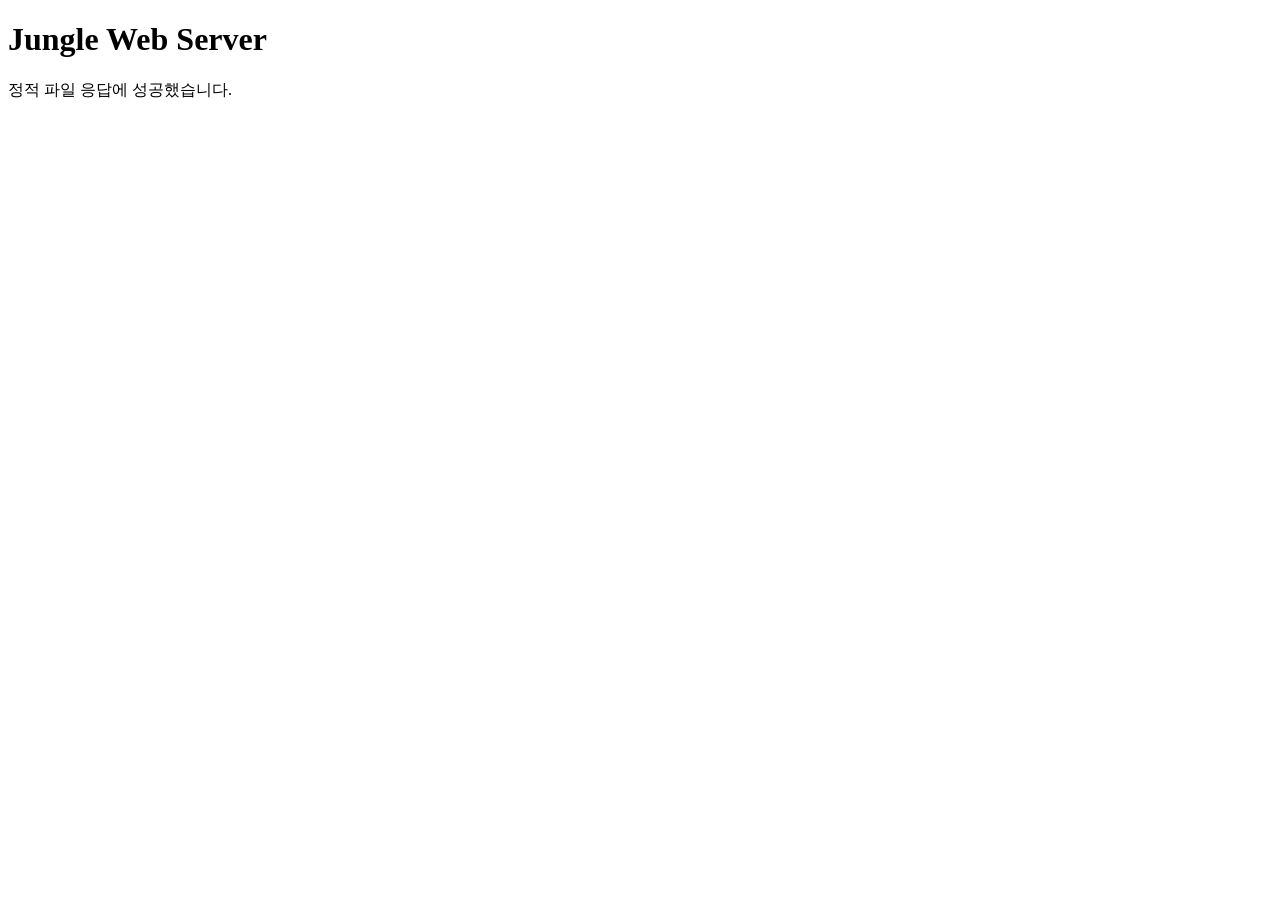
<file: public/index.html>
<!doctype html>
<html lang="ko">
<head>
  <meta charset="utf-8">
  <meta name="viewport" content="width=device-width, initial-scale=1">
  <title>Jungle Web Server</title>
</head>
<body>
  <h1>Jungle Web Server</h1>
  <p>정적 파일 응답에 성공했습니다.</p>
</body>
</html>
</file>
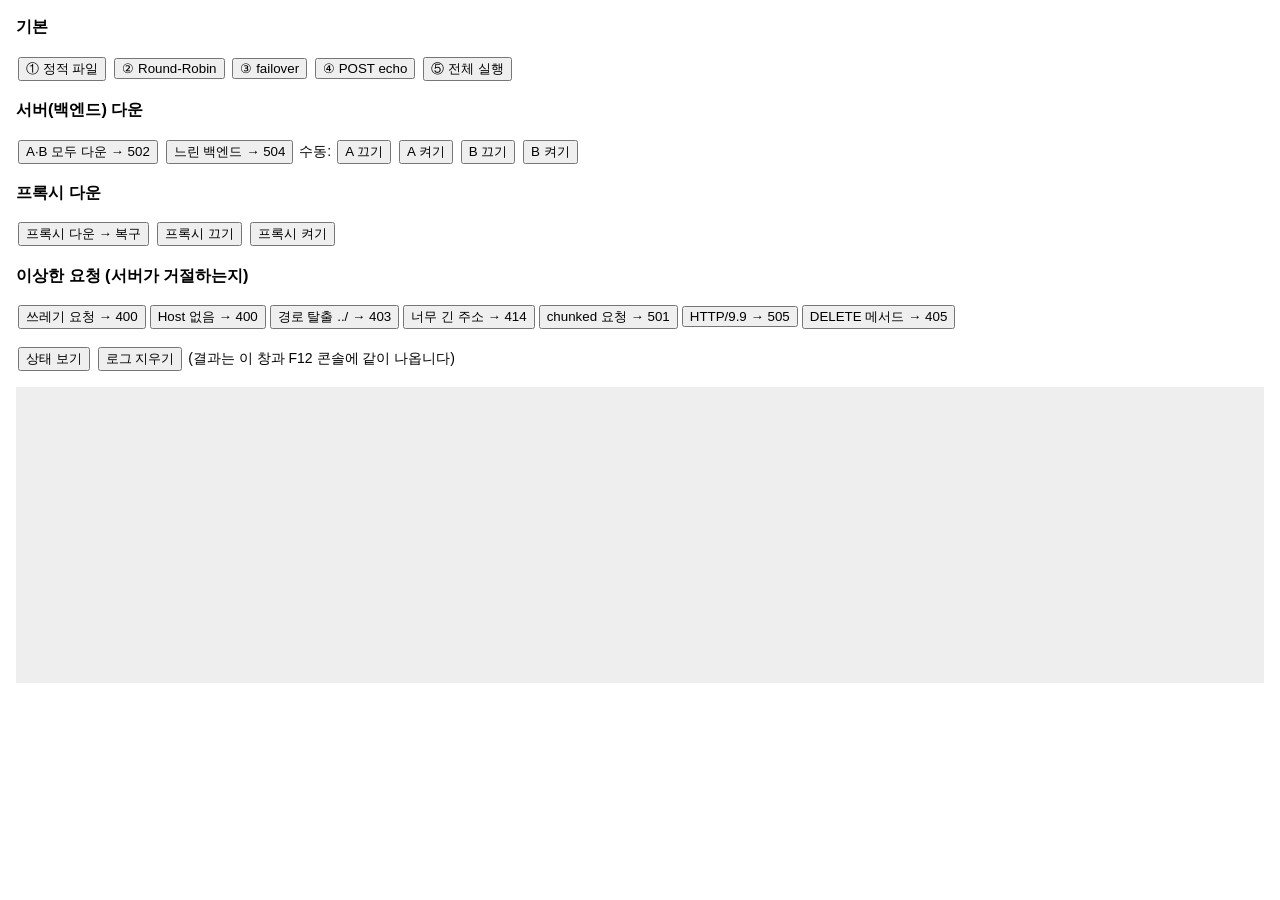
<file: demo/www/index.html>
<!doctype html>
<meta charset="utf-8">
<title>cwebd demo</title>
<style>
body { font: 14px sans-serif; margin: 16px; }
button { margin: 2px; }
pre { background: #eee; padding: 8px; height: 280px; overflow: auto; }
</style>

<h3>기본</h3>
<button id="t1">① 정적 파일</button>
<button id="t2">② Round-Robin</button>
<button id="t3">③ failover</button>
<button id="t4">④ POST echo</button>
<button id="all">⑤ 전체 실행</button>

<h3>서버(백엔드) 다운</h3>
<button id="e1">A·B 모두 다운 → 502</button>
<button id="e2">느린 백엔드 → 504</button>
수동:
<button data-ctl="stop A">A 끄기</button>
<button data-ctl="start A">A 켜기</button>
<button data-ctl="stop B">B 끄기</button>
<button data-ctl="start B">B 켜기</button>

<h3>프록시 다운</h3>
<button id="e3">프록시 다운 → 복구</button>
<button data-ctl="stop proxy">프록시 끄기</button>
<button data-ctl="start proxy">프록시 켜기</button>

<h3>이상한 요청 (서버가 거절하는지)</h3>
<span id="raws"></span>

<p><button id="stat">상태 보기</button> <button id="clear">로그 지우기</button> (결과는 이 창과 F12 콘솔에 같이 나옵니다)</p>
<pre id="log"></pre>

<script>
const CTRL = 'http://127.0.0.1:9000';
const $ = id => document.getElementById(id);
const sleep = ms => new Promise(r => setTimeout(r, ms));

function out(text, cls) {
  console.log('%c' + text, cls === 'p' ? 'color:#1a7f37' : cls === 'f' ? 'color:#cf222e;font-weight:bold' : '');
  $('log').textContent += text + '\n';
  $('log').scrollTop = $('log').scrollHeight;
}
function report(name, pass, detail) {
  out('[' + (pass ? 'PASS' : 'FAIL') + '] ' + name + ' - ' + detail, pass ? 'p' : 'f');
  return pass;
}
async function ctl(path) { return (await fetch(CTRL + path)).json(); }
async function get(url, opt) {
  try {
    const r = await fetch(url, Object.assign({ cache: 'no-store' }, opt));
    return { status: r.status, text: await r.text() };
  } catch (e) { return { error: String(e) }; }
}
const who = t => ((t || '').match(/backend (\w)/) || [])[1];
async function ensure(...names) {
  const s = await ctl('/status');
  for (const n of names) if (!s[n]) await ctl('/start?name=' + n);
}

const T = {
  async static() {
    const a = await get('/index.html'), b = await get('/nope');
    return report('정적 파일', a.status === 200 && b.status === 404, '/index.html=' + a.status + ', /nope=' + b.status);
  },
  async rr() {
    await ensure('A', 'B');
    const s = [];
    for (let i = 0; i < 4; i++) { const r = await get('/api/x'); s.push(r.status === 200 ? who(r.text) : 'err' + (r.status || '')); }
    const ok = s[0] !== s[1] && s[0] === s[2] && s[1] === s[3] && !s.join().includes('err');
    return report('Round-Robin', ok, '응답 순서: ' + s.join(' → '));
  },
  async failover() {
    await ensure('A', 'B');
    await ctl('/stop?name=B');
    const res = [];
    for (let i = 0; i < 8; i++) res.push(await get('/api/x'));
    await ctl('/start?name=B');
    const ok = res.every(r => r.status === 200 && who(r.text) === 'A');
    return report('failover (B 다운)', ok, 'B를 끈 뒤 8번 요청: ' + res.map(r => (r.status || 'err') + '/' + who(r.text)).join(' '));
  },
  async echo() {
    const body = 'hello cwebd', r = await get('/echo', { method: 'POST', body });
    return report('POST echo', r.status === 200 && r.text === body, '보낸 글자가 ' + (r.text === body ? '그대로 돌아옴' : '돌아오지 않음 (' + (r.status || r.error) + ')'));
  },
  async bothDown() {
    await ensure('A', 'B');
    await ctl('/stop?name=A'); await ctl('/stop?name=B');
    const r = await get('/api/x');
    await ctl('/start?name=A'); await ctl('/start?name=B');
    return report('모든 백엔드 다운 → 502', r.status === 502, '응답 ' + (r.status || r.error));
  },
  async slow() {
    await ensure('A');
    const t0 = performance.now(), r = await get('/slow');
    return report('느린 백엔드 → 504', r.status === 504, '응답 ' + (r.status || r.error) + ', ' + Math.round(performance.now() - t0) + 'ms 뒤 (타임아웃 2초)');
  },
  async proxyDown() {
    await ensure('A', 'B', 'proxy');
    await ctl('/stop?name=proxy');
    const r = await get('/api/x'), s = await ctl('/status');
    await ctl('/start?name=proxy');
    const back = await get('/api/x');
    const ok = !!r.error && s.A && s.B && back.status === 200;
    return report('프록시 다운 → 복구', ok,
      '다운 중 요청=' + (r.error ? '접속 실패' : r.status) + ', 백엔드 A/B 생존=' + s.A + '/' + s.B + ' (그래도 서비스 불가), 재시작 후=' + back.status);
  },
};

const RAWS = [
  ['garbage', '400', '쓰레기 요청'], ['nohost', '400', 'Host 없음'], ['traversal', '403', '경로 탈출 ../'],
  ['longuri', '414', '너무 긴 주소'], ['chunked', '501', 'chunked 요청'], ['badver', '505', 'HTTP/9.9'], ['delete', '405', 'DELETE 메서드'],
];
async function raw(c, exp, label) {
  const j = await ctl('/raw?case=' + c);
  return report(label + ' → ' + exp, (j.line || '').startsWith('HTTP/1.1 ' + exp), j.line);
}

async function run(fn) {
  try { return await fn(); } catch (e) { out('[ERROR] ' + e + '  (demo/run.sh 가 실행 중인지 확인)', 'f'); return false; }
}
async function all() {
  const list = [T.static, T.rr, T.failover, T.echo, T.bothDown, T.slow, T.proxyDown, ...RAWS.map(r => () => raw(...r))];
  let pass = 0;
  for (const f of list) if (await run(f)) pass++;
  out('=== 합격 ' + pass + ' / ' + list.length + ', 불합격 ' + (list.length - pass) + ' ===', pass === list.length ? 'p' : 'f');
}

$('t1').onclick = () => run(T.static);
$('t2').onclick = () => run(T.rr);
$('t3').onclick = () => run(T.failover);
$('t4').onclick = () => run(T.echo);
$('all').onclick = all;
$('e1').onclick = () => run(T.bothDown);
$('e2').onclick = () => run(T.slow);
$('e3').onclick = () => run(T.proxyDown);
$('stat').onclick = () => run(async () => out('상태: ' + JSON.stringify(await ctl('/status'))));
$('clear').onclick = () => { $('log').textContent = ''; };
document.querySelectorAll('[data-ctl]').forEach(b => {
  b.onclick = () => run(async () => {
    const [cmd, name] = b.dataset.ctl.split(' ');
    out(b.textContent + ' → ' + JSON.stringify(await ctl('/' + cmd + '?name=' + name)));
  });
});
RAWS.forEach(r => {
  const b = document.createElement('button');
  b.textContent = r[2] + ' → ' + r[1];
  b.onclick = () => run(() => raw(...r));
  $('raws').appendChild(b);
});
</script>
</file>
